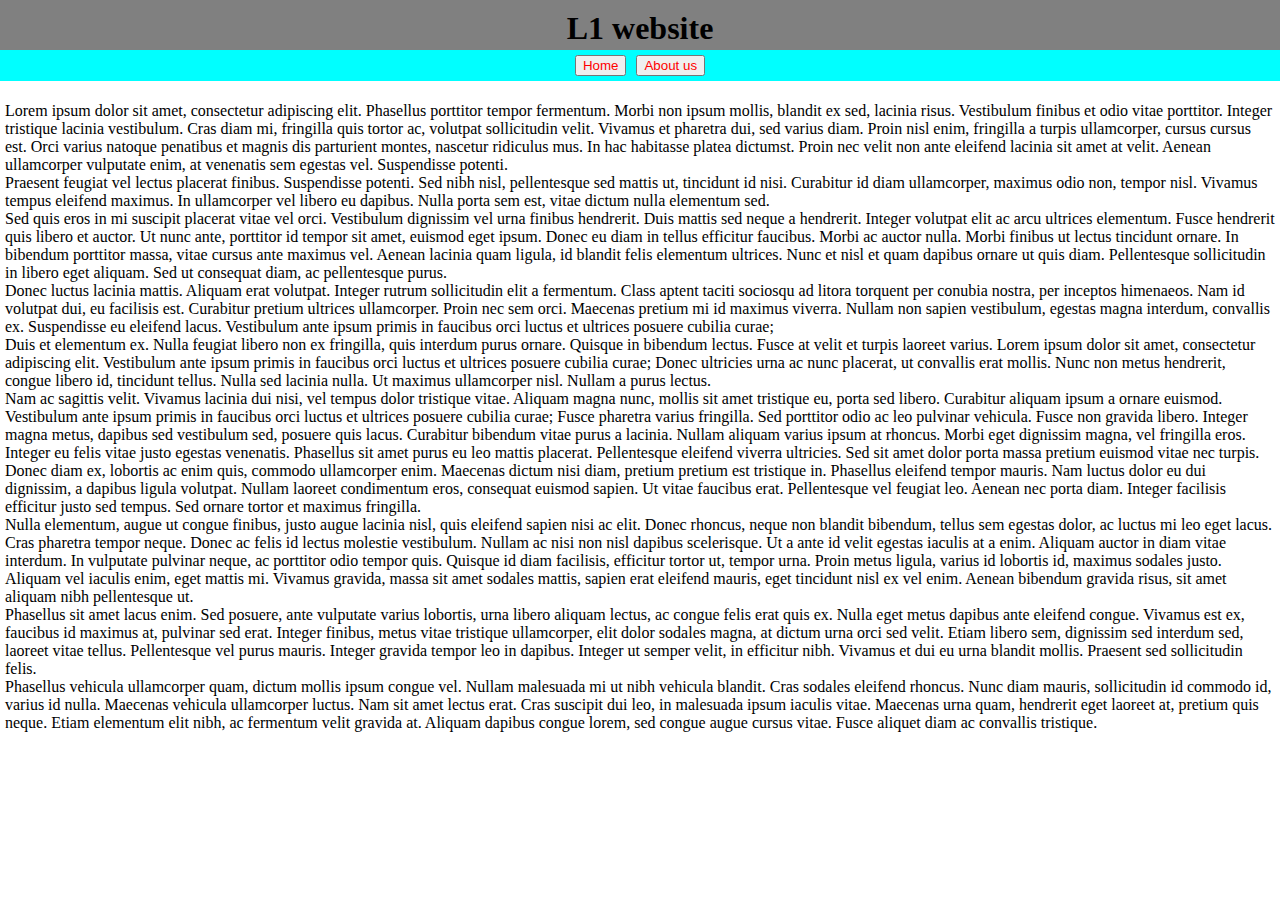
<file: index.html>
<!DOCTYPE html>
<meta name="viewport" content="width=device-width, initial-scale=1.0">
<link href="style.css" rel="stylesheet">
<head lang="en">
    <title>Home page</title>
</head>

<body>

    <h1>L1 website</h1>

<header>
    <div class="navagtion-bar" id="myHeader">
        <button onclick="window.location.href='index.html'">Home</button>
        <button onclick="window.location.href='about-us.html'">About us</button>
    </div>
</header>
<p>
Lorem ipsum dolor sit amet, consectetur adipiscing elit. Phasellus porttitor tempor fermentum. Morbi non ipsum mollis, blandit ex sed, lacinia risus. Vestibulum finibus et odio vitae porttitor. Integer tristique lacinia vestibulum. Cras diam mi, fringilla quis tortor ac, volutpat sollicitudin velit. Vivamus et pharetra dui, sed varius diam. Proin nisl enim, fringilla a turpis ullamcorper, cursus cursus est. Orci varius natoque penatibus et magnis dis parturient montes, nascetur ridiculus mus. In hac habitasse platea dictumst. Proin nec velit non ante eleifend lacinia sit amet at velit. Aenean ullamcorper vulputate enim, at venenatis sem egestas vel. Suspendisse potenti.
<br>
Praesent feugiat vel lectus placerat finibus. Suspendisse potenti. Sed nibh nisl, pellentesque sed mattis ut, tincidunt id nisi. Curabitur id diam ullamcorper, maximus odio non, tempor nisl. Vivamus tempus eleifend maximus. In ullamcorper vel libero eu dapibus. Nulla porta sem est, vitae dictum nulla elementum sed.
<br>
Sed quis eros in mi suscipit placerat vitae vel orci. Vestibulum dignissim vel urna finibus hendrerit. Duis mattis sed neque a hendrerit. Integer volutpat elit ac arcu ultrices elementum. Fusce hendrerit quis libero et auctor. Ut nunc ante, porttitor id tempor sit amet, euismod eget ipsum. Donec eu diam in tellus efficitur faucibus. Morbi ac auctor nulla. Morbi finibus ut lectus tincidunt ornare. In bibendum porttitor massa, vitae cursus ante maximus vel. Aenean lacinia quam ligula, id blandit felis elementum ultrices. Nunc et nisl et quam dapibus ornare ut quis diam. Pellentesque sollicitudin in libero eget aliquam. Sed ut consequat diam, ac pellentesque purus.
<br>
Donec luctus lacinia mattis. Aliquam erat volutpat. Integer rutrum sollicitudin elit a fermentum. Class aptent taciti sociosqu ad litora torquent per conubia nostra, per inceptos himenaeos. Nam id volutpat dui, eu facilisis est. Curabitur pretium ultrices ullamcorper. Proin nec sem orci. Maecenas pretium mi id maximus viverra. Nullam non sapien vestibulum, egestas magna interdum, convallis ex. Suspendisse eu eleifend lacus. Vestibulum ante ipsum primis in faucibus orci luctus et ultrices posuere cubilia curae;
<br>
Duis et elementum ex. Nulla feugiat libero non ex fringilla, quis interdum purus ornare. Quisque in bibendum lectus. Fusce at velit et turpis laoreet varius. Lorem ipsum dolor sit amet, consectetur adipiscing elit. Vestibulum ante ipsum primis in faucibus orci luctus et ultrices posuere cubilia curae; Donec ultricies urna ac nunc placerat, ut convallis erat mollis. Nunc non metus hendrerit, congue libero id, tincidunt tellus. Nulla sed lacinia nulla. Ut maximus ullamcorper nisl. Nullam a purus lectus.
<br>
Nam ac sagittis velit. Vivamus lacinia dui nisi, vel tempus dolor tristique vitae. Aliquam magna nunc, mollis sit amet tristique eu, porta sed libero. Curabitur aliquam ipsum a ornare euismod. Vestibulum ante ipsum primis in faucibus orci luctus et ultrices posuere cubilia curae; Fusce pharetra varius fringilla. Sed porttitor odio ac leo pulvinar vehicula. Fusce non gravida libero. Integer magna metus, dapibus sed vestibulum sed, posuere quis lacus. Curabitur bibendum vitae purus a lacinia. Nullam aliquam varius ipsum at rhoncus. Morbi eget dignissim magna, vel fringilla eros. Integer eu felis vitae justo egestas venenatis. Phasellus sit amet purus eu leo mattis placerat. Pellentesque eleifend viverra ultricies. Sed sit amet dolor porta massa pretium euismod vitae nec turpis.
<br>
Donec diam ex, lobortis ac enim quis, commodo ullamcorper enim. Maecenas dictum nisi diam, pretium pretium est tristique in. Phasellus eleifend tempor mauris. Nam luctus dolor eu dui dignissim, a dapibus ligula volutpat. Nullam laoreet condimentum eros, consequat euismod sapien. Ut vitae faucibus erat. Pellentesque vel feugiat leo. Aenean nec porta diam. Integer facilisis efficitur justo sed tempus. Sed ornare tortor et maximus fringilla.
<br>
Nulla elementum, augue ut congue finibus, justo augue lacinia nisl, quis eleifend sapien nisi ac elit. Donec rhoncus, neque non blandit bibendum, tellus sem egestas dolor, ac luctus mi leo eget lacus. Cras pharetra tempor neque. Donec ac felis id lectus molestie vestibulum. Nullam ac nisi non nisl dapibus scelerisque. Ut a ante id velit egestas iaculis at a enim. Aliquam auctor in diam vitae interdum. In vulputate pulvinar neque, ac porttitor odio tempor quis. Quisque id diam facilisis, efficitur tortor ut, tempor urna. Proin metus ligula, varius id lobortis id, maximus sodales justo. Aliquam vel iaculis enim, eget mattis mi. Vivamus gravida, massa sit amet sodales mattis, sapien erat eleifend mauris, eget tincidunt nisl ex vel enim. Aenean bibendum gravida risus, sit amet aliquam nibh pellentesque ut.
<br>
Phasellus sit amet lacus enim. Sed posuere, ante vulputate varius lobortis, urna libero aliquam lectus, ac congue felis erat quis ex. Nulla eget metus dapibus ante eleifend congue. Vivamus est ex, faucibus id maximus at, pulvinar sed erat. Integer finibus, metus vitae tristique ullamcorper, elit dolor sodales magna, at dictum urna orci sed velit. Etiam libero sem, dignissim sed interdum sed, laoreet vitae tellus. Pellentesque vel purus mauris. Integer gravida tempor leo in dapibus. Integer ut semper velit, in efficitur nibh. Vivamus et dui eu urna blandit mollis. Praesent sed sollicitudin felis.
<br>
Phasellus vehicula ullamcorper quam, dictum mollis ipsum congue vel. Nullam malesuada mi ut nibh vehicula blandit. Cras sodales eleifend rhoncus. Nunc diam mauris, sollicitudin id commodo id, varius id nulla. Maecenas vehicula ullamcorper luctus. Nam sit amet lectus erat. Cras suscipit dui leo, in malesuada ipsum iaculis vitae. Maecenas urna quam, hendrerit eget laoreet at, pretium quis neque. Etiam elementum elit nibh, ac fermentum velit gravida at. Aliquam dapibus congue lorem, sed congue augue cursus vitae. Fusce aliquet diam ac convallis tristique.
</p>
</body>
<script>
    // When the user scrolls the page, execute myFunction
    window.onscroll = function() {myFunction()};
    
    // Get the header
    var header = document.getElementById("myHeader");
    
    // Get the offset position of the navbar
    var sticky = header.offsetTop;
    
    // Add the sticky class to the header when you reach its scroll position. Remove "sticky" when you leave the scroll position
    function myFunction() {
      if (window.pageYOffset > sticky) {
        header.classList.add("sticky");
      } else {
        header.classList.remove("sticky");
      }
    }
</script>
</file>
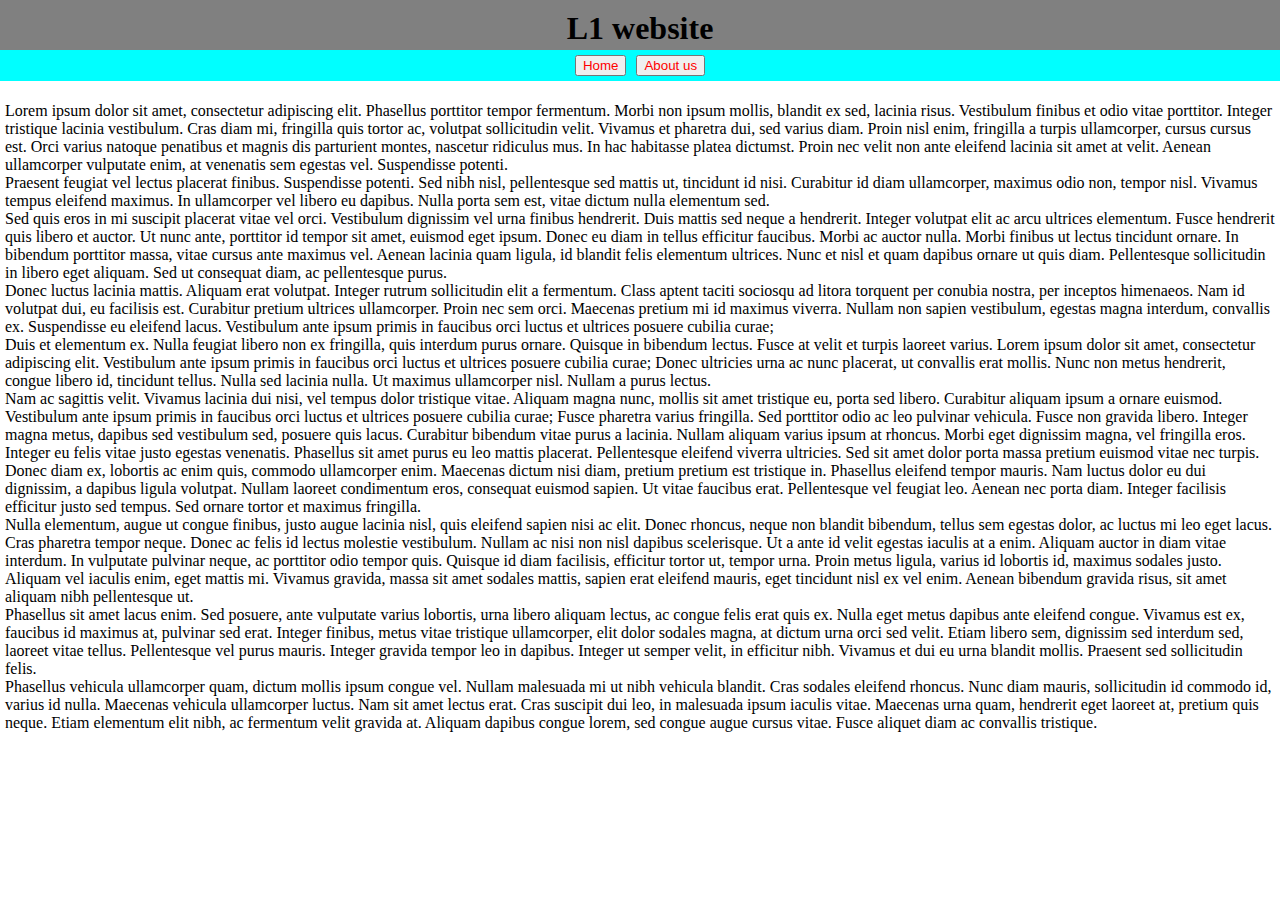
<file: about-us.html>
<!DOCTYPE html>
<meta name="viewport" content="width=device-width, initial-scale=1.0">
<link href="style.css" rel="stylesheet">
<head lang="en">
    <title>About us</title>
</head>
<body>

    <h1>L1 website</h1>

<header>
    <div class="navagtion-bar" id="myHeader">
        <button onclick="window.location.href='index.html'">Home</button>
        <button onclick="window.location.href='about-us.html'">About us</button>
    </div>
</header>
<p>
Lorem ipsum dolor sit amet, consectetur adipiscing elit. Phasellus porttitor tempor fermentum. Morbi non ipsum mollis, blandit ex sed, lacinia risus. Vestibulum finibus et odio vitae porttitor. Integer tristique lacinia vestibulum. Cras diam mi, fringilla quis tortor ac, volutpat sollicitudin velit. Vivamus et pharetra dui, sed varius diam. Proin nisl enim, fringilla a turpis ullamcorper, cursus cursus est. Orci varius natoque penatibus et magnis dis parturient montes, nascetur ridiculus mus. In hac habitasse platea dictumst. Proin nec velit non ante eleifend lacinia sit amet at velit. Aenean ullamcorper vulputate enim, at venenatis sem egestas vel. Suspendisse potenti.
<br>
Praesent feugiat vel lectus placerat finibus. Suspendisse potenti. Sed nibh nisl, pellentesque sed mattis ut, tincidunt id nisi. Curabitur id diam ullamcorper, maximus odio non, tempor nisl. Vivamus tempus eleifend maximus. In ullamcorper vel libero eu dapibus. Nulla porta sem est, vitae dictum nulla elementum sed.
<br>
Sed quis eros in mi suscipit placerat vitae vel orci. Vestibulum dignissim vel urna finibus hendrerit. Duis mattis sed neque a hendrerit. Integer volutpat elit ac arcu ultrices elementum. Fusce hendrerit quis libero et auctor. Ut nunc ante, porttitor id tempor sit amet, euismod eget ipsum. Donec eu diam in tellus efficitur faucibus. Morbi ac auctor nulla. Morbi finibus ut lectus tincidunt ornare. In bibendum porttitor massa, vitae cursus ante maximus vel. Aenean lacinia quam ligula, id blandit felis elementum ultrices. Nunc et nisl et quam dapibus ornare ut quis diam. Pellentesque sollicitudin in libero eget aliquam. Sed ut consequat diam, ac pellentesque purus.
<br>
Donec luctus lacinia mattis. Aliquam erat volutpat. Integer rutrum sollicitudin elit a fermentum. Class aptent taciti sociosqu ad litora torquent per conubia nostra, per inceptos himenaeos. Nam id volutpat dui, eu facilisis est. Curabitur pretium ultrices ullamcorper. Proin nec sem orci. Maecenas pretium mi id maximus viverra. Nullam non sapien vestibulum, egestas magna interdum, convallis ex. Suspendisse eu eleifend lacus. Vestibulum ante ipsum primis in faucibus orci luctus et ultrices posuere cubilia curae;
<br>
Duis et elementum ex. Nulla feugiat libero non ex fringilla, quis interdum purus ornare. Quisque in bibendum lectus. Fusce at velit et turpis laoreet varius. Lorem ipsum dolor sit amet, consectetur adipiscing elit. Vestibulum ante ipsum primis in faucibus orci luctus et ultrices posuere cubilia curae; Donec ultricies urna ac nunc placerat, ut convallis erat mollis. Nunc non metus hendrerit, congue libero id, tincidunt tellus. Nulla sed lacinia nulla. Ut maximus ullamcorper nisl. Nullam a purus lectus.
<br>
Nam ac sagittis velit. Vivamus lacinia dui nisi, vel tempus dolor tristique vitae. Aliquam magna nunc, mollis sit amet tristique eu, porta sed libero. Curabitur aliquam ipsum a ornare euismod. Vestibulum ante ipsum primis in faucibus orci luctus et ultrices posuere cubilia curae; Fusce pharetra varius fringilla. Sed porttitor odio ac leo pulvinar vehicula. Fusce non gravida libero. Integer magna metus, dapibus sed vestibulum sed, posuere quis lacus. Curabitur bibendum vitae purus a lacinia. Nullam aliquam varius ipsum at rhoncus. Morbi eget dignissim magna, vel fringilla eros. Integer eu felis vitae justo egestas venenatis. Phasellus sit amet purus eu leo mattis placerat. Pellentesque eleifend viverra ultricies. Sed sit amet dolor porta massa pretium euismod vitae nec turpis.
<br>
Donec diam ex, lobortis ac enim quis, commodo ullamcorper enim. Maecenas dictum nisi diam, pretium pretium est tristique in. Phasellus eleifend tempor mauris. Nam luctus dolor eu dui dignissim, a dapibus ligula volutpat. Nullam laoreet condimentum eros, consequat euismod sapien. Ut vitae faucibus erat. Pellentesque vel feugiat leo. Aenean nec porta diam. Integer facilisis efficitur justo sed tempus. Sed ornare tortor et maximus fringilla.
<br>
Nulla elementum, augue ut congue finibus, justo augue lacinia nisl, quis eleifend sapien nisi ac elit. Donec rhoncus, neque non blandit bibendum, tellus sem egestas dolor, ac luctus mi leo eget lacus. Cras pharetra tempor neque. Donec ac felis id lectus molestie vestibulum. Nullam ac nisi non nisl dapibus scelerisque. Ut a ante id velit egestas iaculis at a enim. Aliquam auctor in diam vitae interdum. In vulputate pulvinar neque, ac porttitor odio tempor quis. Quisque id diam facilisis, efficitur tortor ut, tempor urna. Proin metus ligula, varius id lobortis id, maximus sodales justo. Aliquam vel iaculis enim, eget mattis mi. Vivamus gravida, massa sit amet sodales mattis, sapien erat eleifend mauris, eget tincidunt nisl ex vel enim. Aenean bibendum gravida risus, sit amet aliquam nibh pellentesque ut.
<br>
Phasellus sit amet lacus enim. Sed posuere, ante vulputate varius lobortis, urna libero aliquam lectus, ac congue felis erat quis ex. Nulla eget metus dapibus ante eleifend congue. Vivamus est ex, faucibus id maximus at, pulvinar sed erat. Integer finibus, metus vitae tristique ullamcorper, elit dolor sodales magna, at dictum urna orci sed velit. Etiam libero sem, dignissim sed interdum sed, laoreet vitae tellus. Pellentesque vel purus mauris. Integer gravida tempor leo in dapibus. Integer ut semper velit, in efficitur nibh. Vivamus et dui eu urna blandit mollis. Praesent sed sollicitudin felis.
<br>
Phasellus vehicula ullamcorper quam, dictum mollis ipsum congue vel. Nullam malesuada mi ut nibh vehicula blandit. Cras sodales eleifend rhoncus. Nunc diam mauris, sollicitudin id commodo id, varius id nulla. Maecenas vehicula ullamcorper luctus. Nam sit amet lectus erat. Cras suscipit dui leo, in malesuada ipsum iaculis vitae. Maecenas urna quam, hendrerit eget laoreet at, pretium quis neque. Etiam elementum elit nibh, ac fermentum velit gravida at. Aliquam dapibus congue lorem, sed congue augue cursus vitae. Fusce aliquet diam ac convallis tristique.
</p>
</body>
<script>
    // When the user scrolls the page, execute myFunction
    window.onscroll = function() {myFunction()};
    
    // Get the header
    var header = document.getElementById("myHeader");
    
    // Get the offset position of the navbar
    var sticky = header.offsetTop;
    
    // Add the sticky class to the header when you reach its scroll position. Remove "sticky" when you leave the scroll position
    function myFunction() {
      if (window.pageYOffset > sticky) {
        header.classList.add("sticky");
      } else {
        header.classList.remove("sticky");
      }
    }
</script>
</file>
<file: style.css>
h1{
    text-align: center;
    background-color: gray;
    padding: 10px;
    margin: auto;
    height: 30px;
}
body{
    margin: 0%;
}
button{
    color: red;
    margin: 5px;
}
p{
    padding: 5px;
}
.navagtion-bar{
    background-color: aqua;
    display: flex;
    justify-content: center;
    align-items: center;
}

/* The sticky class is added to the header with JS when it reaches its scroll position */
.sticky {
    position: fixed;
    top: 0;
    width: 100%;
  }
  
  /* Add some top padding to the page content to prevent sudden quick movement (as the header gets a new position at the top of the page (position:fixed and top:0) */
  .sticky + .content {
    padding-top: 102px;
  }
</file>
